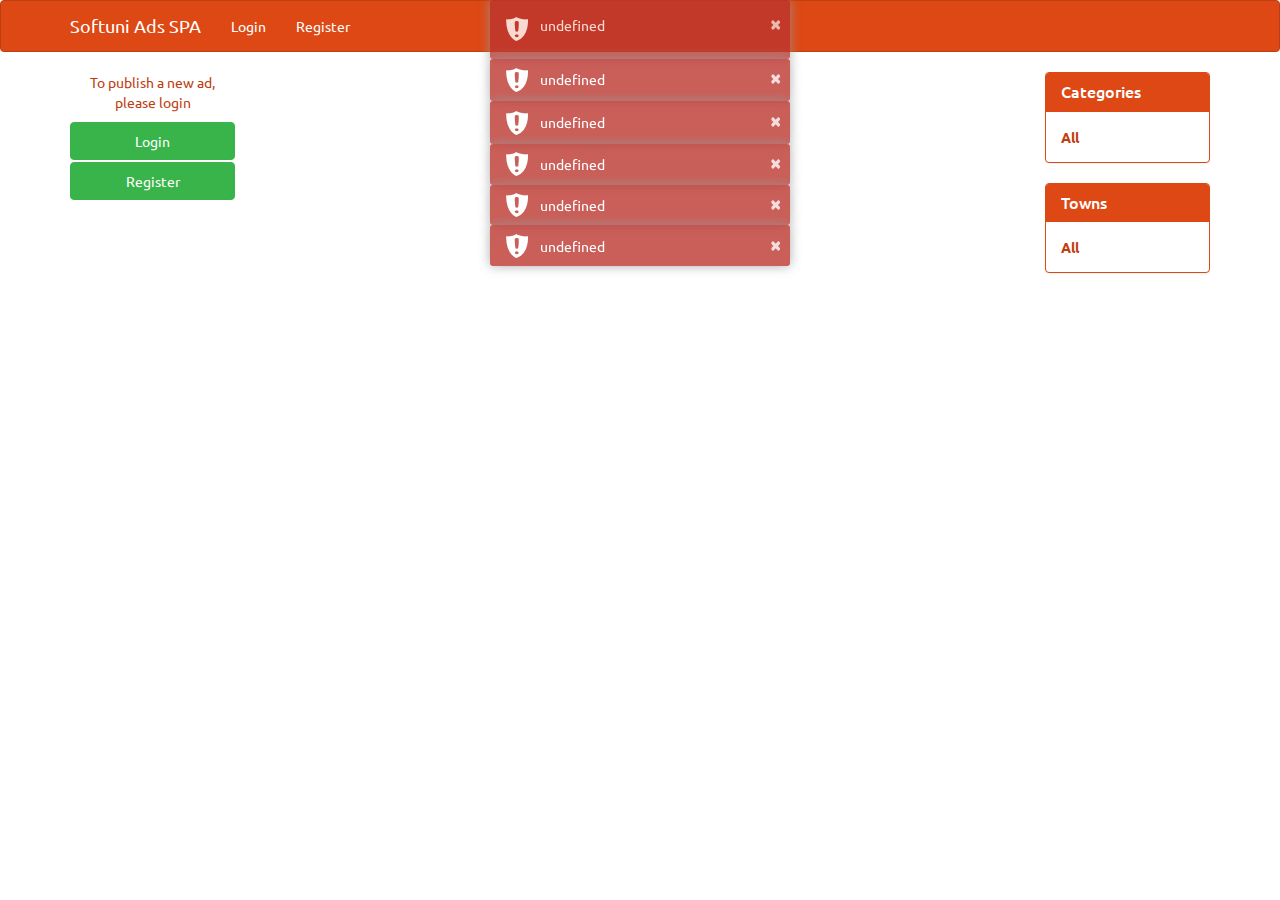
<file: app/index.html>
<!DOCTYPE html>
<html>
<head>
	<title>Ads SPA with Angular</title>
	<link rel="stylesheet" type="text/css" href="css/app.css" />
	<link rel="stylesheet" type="text/css" href="css/bootstrap.css" />
	<link rel="stylesheet" type="text/css" href="css/bootstrap.min.css" />
	<link rel="stylesheet" type="text/css" href="css/toastr.css" />
</head>
<body data-ng-app="adsApp" data-ng-controller="MainCtrl">
<div class="navbar navbar-default">
	<div class="container">
		<div class="navbar-header">
			<a href="#/" class="navbar-brand" ng-hide="isLoggedIn()">Softuni Ads SPA</a>
			<a href="#/user/home" class="navbar-brand" ng-show="isLoggedIn()">Softuni Ads SPA</a>
			<button class="navbar-toggle" type="button" data-toggle="collapse" data-target="#navbar-main">
				<span class="icon-bar"></span>
				<span class="icon-bar"></span>
				<span class="icon-bar"></span>
			</button>
		</div>
		<div class="navbar-collapse collapse" id="navbar-main">
			<ul class="nav navbar-nav">
				<li>
					<a href="#/login" ng-hide="isLoggedIn()">Login</a>
				</li>
				<li>
					<a href="#/register" ng-hide="isLoggedIn()">Register</a>
				</li>
				<li>
					<a ng-show="isLoggedIn()" ng-click="logoutUser()">Logout</a>
				</li>
			</ul>
			<div class="col-lg-3 pull-right current-user-msg" ng-show="isLoggedIn()">You are logged in as - <strong>{{ globals.currentUser.username }}</strong></div>
		</div>
	</div> <!-- .navbar navbar-default navbar-fixed-top div ends here -->
</div>
<div ng-view="" class="container">

</div>
	<script src="lib/angular/angular.js"></script>
	<script src="lib/angular/angular-route.js"></script>
	<script src="lib/angular/dirPagination.js"></script>
	<script src="lib/angular/angular-cookies.min.js"></script>
	<script src="lib/jquery-2.1.1.js"></script>
	<script src="lib/angular/toastr.js"></script>
	<script src="js/app.js"></script>
	<script src="js/controllers/MainCtrl.js"></script>
	<script src="js/services/MainData.js"></script>
	<script src="js/controllers/RegisterCtrl.js"></script>
	<script src="js/services/RegisterData.js"></script>
	<script src="js/controllers/UserCtrl.js"></script>
	<script src="js/services/UserData.js"></script>
	<script src="js/services/Auth.js"></script>
	<script src="js/controllers/LoginCtrl.js"></script>
	<script src="js/services/LoginData.js"></script>
	<script src="js/services/Notifications.js"></script>
	<script src="js/controllers/DeleteAdCtrl.js"></script>
	<script src="js/controllers/EditAdCtrl.js"></script>
	<script src="js/controllers/EditProfileCtrl.js"></script>
	<script src="js/controllers/ChangePasswordCtrl.js"></script>
</body>
</html>
</file>
<file: app/css/app.css>
/*------------Common styling for elements-------------------------*/

img {/*---Make image responsive by default----------------*/
    display: block;
    height: auto;
    max-width: 100%;
}

/*----------Left sidebar with login and register -----------------*/
.ads-left-aside p {
    text-align: center;
    color: #bf3e11;
}

.ads-left-aside a {
    display: block;
    margin: 1% auto;
}

/*-----------Styling for li element containing add entry----------------------------*/
ul.list-softuniads {
    list-style: none;
}

ul.list-softuniads li, div.single-entry {
    background: darkslategray;
    margin: 1% auto;
    color: #ffffff;
    padding: 1%;
    border: solid 2px black;
    -webkit-box-shadow:  1px 1px 3px black;
    -moz-box-shadow:  1px 1px 3px black;
    box-shadow:  1px 1px 3px black;
}

ul.list-softuniads li h3 {
    margin: 0 0 1% 0;
}

/*-------------------Filter Styling------------------------------------*/

.active {
    font-weight: bold;
    color: #bf3e11;
}


/*------------User Message in the header top styling ----------------------*/

.current-user-msg {
    color: #ffffff;
    padding: 1% 0 0 0;
}

/*----------------Ads Entry Side Control-------------------------------*/
.ads-entry-control {
    border-left: solid 2px #ffffff;

}

.ads-entry-control button, .ads-entry-control a {
    margin: 1%;
    box-shadow: 1px 1px 3px black;
    -moz-box-shadow: 1px 1px 3px black;
    -webkit-box-shadow: 1px 1px 3px black;
}

/*----------------- Ads single entry styling---------------------------*/

div.single-entry button, div.single-entry a {
    margin: 1%;
}

/*--------------Forms Styling-------------------------------------------*/

.form-ad-handler {
    background: darkslategray;
    color: #ffffff;
}

.form-ad-handler legend {
    color: #ffffff;
    padding: 1%;
}

.form-ad-handler button {
    margin: 1% 0;
}

.form-ad-handler input, .form-ad-handler textarea {
    color: darkslategray;
}
</file>
<file: app/css/toastr.css>
.toast-title {
  font-weight: bold;
}
.toast-message {
  -ms-word-wrap: break-word;
  word-wrap: break-word;
}
.toast-message a,
.toast-message label {
  color: #ffffff;
}
.toast-message a:hover {
  color: #cccccc;
  text-decoration: none;
}
.toast-close-button {
  position: relative;
  right: -0.3em;
  top: -0.3em;
  float: right;
  font-size: 20px;
  font-weight: bold;
  color: #ffffff;
  -webkit-text-shadow: 0 1px 0 #ffffff;
  text-shadow: 0 1px 0 #ffffff;
  opacity: 0.8;
  -ms-filter: progid:DXImageTransform.Microsoft.Alpha(Opacity=80);
  filter: alpha(opacity=80);
}
.toast-close-button:hover,
.toast-close-button:focus {
  color: #000000;
  text-decoration: none;
  cursor: pointer;
  opacity: 0.4;
  -ms-filter: progid:DXImageTransform.Microsoft.Alpha(Opacity=40);
  filter: alpha(opacity=40);
}
/*Additional properties for button version
 iOS requires the button element instead of an anchor tag.
 If you want the anchor version, it requires `href="#"`.*/
button.toast-close-button {
  padding: 0;
  cursor: pointer;
  background: transparent;
  border: 0;
  -webkit-appearance: none;
}
.toast-top-center {
  top: 0;
  right: 0;
  width: 100%;
}
.toast-bottom-center {
  bottom: 0;
  right: 0;
  width: 100%;
}
.toast-top-full-width {
  top: 0;
  right: 0;
  width: 100%;
}
.toast-bottom-full-width {
  bottom: 0;
  right: 0;
  width: 100%;
}
.toast-top-left {
  top: 12px;
  left: 12px;
}
.toast-top-right {
  top: 12px;
  right: 12px;
}
.toast-bottom-right {
  right: 12px;
  bottom: 12px;
}
.toast-bottom-left {
  bottom: 12px;
  left: 12px;
}
#toast-container {
  position: fixed;
  z-index: 999999;
  /*overrides*/

}
#toast-container * {
  -moz-box-sizing: border-box;
  -webkit-box-sizing: border-box;
  box-sizing: border-box;
}
#toast-container > div {
  position: relative;
  overflow: hidden;
  margin: 0 0 6px;
  padding: 15px 15px 15px 50px;
  width: 300px;
  -moz-border-radius: 3px 3px 3px 3px;
  -webkit-border-radius: 3px 3px 3px 3px;
  border-radius: 3px 3px 3px 3px;
  background-position: 15px center;
  background-repeat: no-repeat;
  -moz-box-shadow: 0 0 12px #999999;
  -webkit-box-shadow: 0 0 12px #999999;
  box-shadow: 0 0 12px #999999;
  color: #ffffff;
  opacity: 0.8;
  -ms-filter: progid:DXImageTransform.Microsoft.Alpha(Opacity=80);
  filter: alpha(opacity=80);
}
#toast-container > :hover {
  -moz-box-shadow: 0 0 12px #000000;
  -webkit-box-shadow: 0 0 12px #000000;
  box-shadow: 0 0 12px #000000;
  opacity: 1;
  -ms-filter: progid:DXImageTransform.Microsoft.Alpha(Opacity=100);
  filter: alpha(opacity=100);
  cursor: pointer;
}
#toast-container > .toast-info {
  background-image: url("[data-uri]") !important;
}
#toast-container > .toast-error {
  background-image: url("[data-uri]") !important;
}
#toast-container > .toast-success {
  background-image: url("[data-uri]") !important;
}
#toast-container > .toast-warning {
  background-image: url("[data-uri]") !important;
}
#toast-container.toast-top-center > div,
#toast-container.toast-bottom-center > div {
  width: 300px;
  margin: auto;
}
#toast-container.toast-top-full-width > div,
#toast-container.toast-bottom-full-width > div {
  width: 96%;
  margin: auto;
}
.toast {
  background-color: #030303;
}
.toast-success {
  background-color: #51a351;
}
.toast-error {
  background-color: #bd362f;
}
.toast-info {
  background-color: #2f96b4;
}
.toast-warning {
  background-color: #f89406;
}
.toast-progress {
  position: absolute;
  left: 0;
  bottom: 0;
  height: 4px;
  background-color: #000000;
  opacity: 0.4;
  -ms-filter: progid:DXImageTransform.Microsoft.Alpha(Opacity=40);
  filter: alpha(opacity=40);
}
/*Responsive Design*/
@media all and (max-width: 240px) {
  #toast-container > div {
    padding: 8px 8px 8px 50px;
    width: 11em;
  }
  #toast-container .toast-close-button {
    right: -0.2em;
    top: -0.2em;
  }
}
@media all and (min-width: 241px) and (max-width: 480px) {
  #toast-container > div {
    padding: 8px 8px 8px 50px;
    width: 18em;
  }
  #toast-container .toast-close-button {
    right: -0.2em;
    top: -0.2em;
  }
}
@media all and (min-width: 481px) and (max-width: 768px) {
  #toast-container > div {
    padding: 15px 15px 15px 50px;
    width: 25em;
  }
}
</file>
